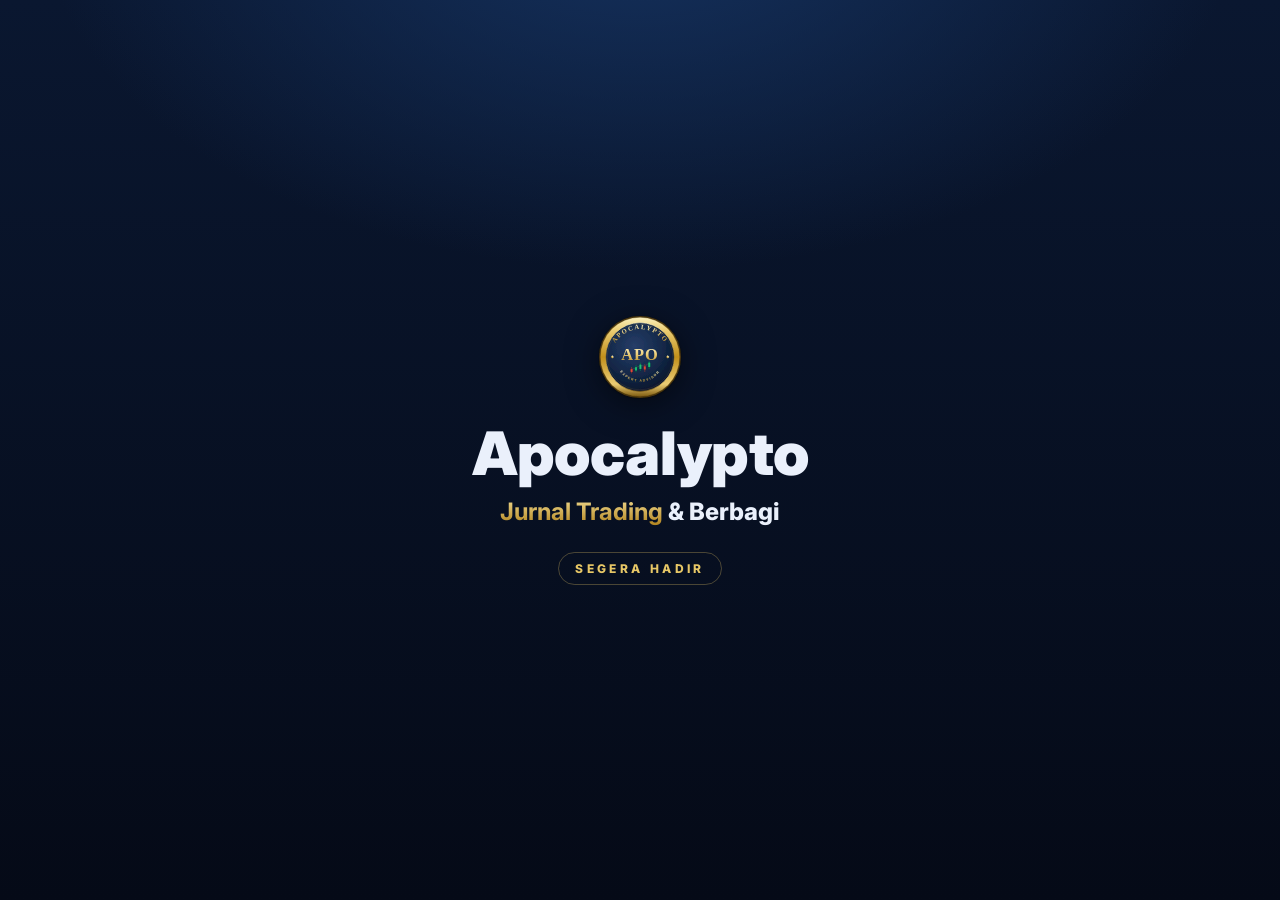
<file: index.html>
<!doctype html>
<html lang="id">
<head>
<meta charset="utf-8">
<meta name="robots" content="noindex, nofollow">
<script src="gate.js?v=202610281227"></script>
<meta name="viewport" content="width=device-width, initial-scale=1, viewport-fit=cover">
<title>Apocalypto — Jurnal Trading &amp; Berbagi | Situs Resmi</title>
<meta name="description" content="Apocalypto — jurnal trading & berbagi. Disiplin dalam trading, murah hati dalam berbagi. Expert Advisor XAUUSD untuk MetaTrader 5 dan TANGKAS, voucher harian untuk member.">
<meta name="theme-color" content="#060d1f">
<link rel="canonical" href="https://apocalypto.id/">
<meta property="og:title" content="Apocalypto — Jurnal Trading & Berbagi">
<meta property="og:description" content="Disiplin dalam trading, murah hati dalam berbagi. Catatan harian yang kini terbuka bagi siapa pun yang ingin menapaki jalan yang sama.">
<meta property="og:type" content="website">
<meta property="og:url" content="https://apocalypto.id/">
<link rel="icon" href="logo.svg" type="image/svg+xml">
<link rel="preconnect" href="https://fonts.googleapis.com">
<link rel="preconnect" href="https://fonts.gstatic.com" crossorigin>
<link rel="stylesheet" href="https://fonts.googleapis.com/css2?family=Inter:wght@400;500;600;700;800;900&display=swap">
<link rel="stylesheet" href="style.css?v=202610312144">
</head>
<body data-page="beranda">
  <div id="siteHeader"></div>

  <!-- HERO -->
  <section class="hero hero-solo container">
    <div class="eyebrow">Situs Resmi</div>
    <h1 class="hero-title">Apocalypto<span class="sub"><span class="g">Jurnal Trading</span> &amp; Berbagi</span></h1>
    <p class="lead">Berawal dari catatan harian pribadi &mdash; menjalani beragam usaha, hingga akhirnya mendedikasikan diri sepenuhnya di dunia trading CFD dengan satu fokus emas (XAUUSD). Kini pintunya terbuka bagi siapa pun yang ingin menapaki jalan&nbsp;yang&nbsp;sama.</p>
    <div class="cta-row">
      <a class="btn-gold" href="layanan.html" data-join-label="Buka Layanan">Gabung
        <svg width="17" height="17" viewBox="0 0 24 24" fill="none" stroke="currentColor" stroke-width="2.2" stroke-linecap="round" stroke-linejoin="round"><path d="M5 12h14M13 6l6 6-6 6"/></svg></a>
    </div>
    <p class="hero-login" data-guest-only>Sudah terdaftar? <a href="layanan.html" data-login>Masuk</a></p>
  </section>

  <div id="siteFooter"></div>
  <script src="site.js?v=202611032104" defer></script>
</body>
</html>
</file>
<file: style.css>
/* ===================== Apocalypto — shared design system ===================== */
:root{
  --navy-950:#060d1f; --navy-900:#0a1730; --navy-850:#0d1c39; --navy-800:#112447; --navy-700:#16305c;
  --gold:#e7c766; --gold-soft:#f3dd93; --gold-deep:#b0821c;
  --ink:#eaf0fb; --ink-dim:#a9b7d2; --ink-faint:#7f8eac;
  --line:rgba(231,199,102,.22); --line-soft:rgba(160,183,220,.16);
  --card:rgba(255,255,255,.035); --field:#0d1c39; --field-line:rgba(160,183,220,.28);
  --danger:#ff9d8a; --ok:#7ee0a6;
  --shadow:0 24px 60px -28px rgba(0,0,0,.75);
  --font:'Inter',-apple-system,BlinkMacSystemFont,'Segoe UI',Roboto,sans-serif;
  --maxw:1120px;
}
*{box-sizing:border-box}
html{background:#050a17}
html,body{margin:0}
body{
  font-family:var(--font); color:var(--ink); min-height:100vh;
  background-color:#050a17;
  background-image:
    radial-gradient(1100px 620px at 18% -10%, rgba(38,61,104,.55), transparent 60%),
    radial-gradient(1200px 720px at 86% -4%, #15325f 0%, transparent 56%),
    linear-gradient(180deg,#0a1730 0%, #060d1f 62%, #050a17 100%);
  background-attachment:fixed;
  -webkit-font-smoothing:antialiased;
}
img,svg{max-width:100%}
a{color:var(--gold-soft)}
.container{max-width:var(--maxw); margin:0 auto; padding-left:clamp(16px,4vw,40px); padding-right:clamp(16px,4vw,40px)}
.topline{height:3px;background:linear-gradient(90deg,var(--gold-deep),var(--gold),var(--gold-deep))}

/* ---------- header / nav ---------- */
.site-head{position:sticky; top:0; z-index:60; background:rgba(6,13,31,.72); backdrop-filter:blur(12px); border-bottom:1px solid var(--line-soft)}
.site-head .bar{display:flex; align-items:center; gap:14px; padding-top:12px; padding-bottom:12px}
.brand{display:flex; align-items:center; gap:11px; text-decoration:none; color:inherit; flex:none}
.brand .logo{width:38px;height:38px;filter:drop-shadow(0 4px 10px rgba(0,0,0,.4))}
.brand .wm{display:flex; flex-direction:column; line-height:1}
.brand .wm b{font-size:16px; font-weight:900; letter-spacing:.14em; color:var(--gold-soft)}
.brand .wm small{font-size:10px; letter-spacing:.26em; color:var(--ink-faint); margin-top:3px; text-transform:uppercase}
.nav-spacer{flex:1}
.nav-links{display:flex; align-items:center; gap:4px}
.nav-links a{color:var(--ink-dim); text-decoration:none; font-size:14px; font-weight:600; padding:8px 12px; border-radius:9px; transition:color .15s, background .15s}
.nav-links a:hover{color:var(--ink); background:rgba(231,199,102,.07)}
.nav-links a.active{color:var(--gold-soft); background:rgba(231,199,102,.1)}
.nav-cta{display:inline-flex; align-items:center; gap:7px; text-decoration:none; font-weight:800; font-size:13.5px; color:var(--navy-950);
  background:linear-gradient(180deg,var(--gold-soft),var(--gold-deep)); padding:9px 16px; border-radius:10px; box-shadow:0 10px 24px -14px rgba(231,199,102,.7)}
.nav-links a.nav-cta{color:var(--navy-950);margin-left:6px}
.nav-links a.nav-cta:hover{color:var(--navy-950);background:linear-gradient(180deg,var(--gold-soft),var(--gold-deep));filter:brightness(1.06)}
.nav-toggle{display:none; width:40px;height:38px; border:1px solid var(--line-soft); background:transparent; border-radius:10px; cursor:pointer; color:var(--ink)}
.nav-toggle svg{display:block;margin:0 auto}
@media(max-width:860px){
  .nav-links{position:fixed; inset:60px 0 auto 0; flex-direction:column; align-items:stretch; gap:2px; padding:12px clamp(16px,4vw,40px) 18px;
    background:rgba(6,13,31,.97); border-bottom:1px solid var(--line); transform:translateY(-130%); transition:transform .22s ease; z-index:55}
  .nav-links.open{transform:none}
  .nav-links a{padding:12px 10px; font-size:15px}
  .nav-cta{margin-top:6px; justify-content:center; padding:12px}
  .nav-toggle{display:block}
}
/* menu ringkas (Beranda + Gabung): tampil langsung tanpa hamburger */
@media(max-width:860px){
  .nav-links{position:static; inset:auto; flex-direction:row; align-items:center; gap:4px; padding:0; background:none; border:0; transform:none}
  .nav-links a{padding:8px 10px; font-size:14px}
  .nav-cta{margin-top:0; padding:9px 14px}
  .nav-toggle{display:none}
}
@media(max-width:480px){ .brand .wm small{display:none} .brand .wm b{font-size:14px;letter-spacing:.1em} .brand .logo{width:32px;height:32px} .brand{gap:8px} .nav-links a{padding:8px 8px;font-size:13.5px} .nav-cta{padding:8px 12px} }

/* ---------- buttons ---------- */
.btn-gold{display:inline-flex; align-items:center; justify-content:center; gap:8px; text-decoration:none; cursor:pointer; border:0;
  font-family:inherit; font-weight:800; font-size:15px; color:var(--navy-950);
  background:linear-gradient(180deg,var(--gold-soft),var(--gold-deep)); padding:13px 22px; border-radius:12px;
  box-shadow:0 14px 30px -14px rgba(231,199,102,.6); transition:transform .1s, filter .15s}
.btn-gold:hover{filter:brightness(1.05)} .btn-gold:active{transform:translateY(1px)}
.btn-ghost{display:inline-flex; align-items:center; justify-content:center; gap:8px; text-decoration:none; cursor:pointer;
  font-family:inherit; font-weight:700; font-size:14px; color:var(--ink); border:1px solid var(--line); padding:12px 20px; border-radius:12px; background:transparent; transition:background .15s}
.btn-ghost:hover{background:rgba(231,199,102,.08)}

/* ---------- hero / sections ---------- */
.hero{text-align:center; padding:52px 0 8px}
.hero .eyebrow{font-size:12px; letter-spacing:.3em; text-transform:uppercase; color:var(--gold); font-weight:800}
.hero h1{font-size:clamp(28px,5.6vw,46px); font-weight:900; margin:14px 0 12px; letter-spacing:-.01em; line-height:1.1}
.g{background:linear-gradient(180deg,var(--gold-soft),var(--gold-deep)); -webkit-background-clip:text; background-clip:text; color:transparent}
.hero .hero-title{font-size:clamp(40px,8.5vw,72px);line-height:1.02;margin-bottom:22px}
.hero-title .sub{display:block;margin-top:12px;font-size:.46em;font-weight:800;letter-spacing:-.005em}
.hero p.tagline{margin:0 auto 14px;font-size:clamp(15px,2.4vw,18px);font-style:italic;font-weight:600;color:var(--gold-soft);letter-spacing:.01em}
.gold-txt{color:var(--gold-soft);font-weight:700}
.hero p.lead{text-wrap:balance;color:var(--ink-dim); font-size:16px; line-height:1.6; margin:0 auto; max-width:640px}
.hero .cta-row{display:flex; gap:12px; justify-content:center; flex-wrap:wrap; margin-top:24px}
.chips{display:flex; flex-wrap:wrap; gap:9px; justify-content:center; margin:22px auto 0}
.chip{display:inline-flex; align-items:center; gap:7px; font-size:12.5px; font-weight:600; color:var(--ink); padding:8px 13px; border-radius:999px; background:var(--card); border:1px solid var(--line)}
.chip svg{color:var(--gold); flex:none}

.section-pad{padding:44px 0}
.sec-eyebrow{font-size:12px;letter-spacing:.26em;text-transform:uppercase;color:var(--gold);font-weight:800;text-align:center}
.sec-title{font-size:clamp(22px,4vw,30px);font-weight:900;text-align:center;margin:10px 0 6px;letter-spacing:-.01em}
.sec-sub{color:var(--ink-dim);text-align:center;max-width:620px;margin:0 auto 28px;line-height:1.6;font-size:15px}

.grid-3{display:grid;grid-template-columns:repeat(3,1fr);gap:16px}
.grid-2{display:grid;grid-template-columns:repeat(2,1fr);gap:16px}
@media(max-width:820px){.grid-3{grid-template-columns:1fr}.grid-2{grid-template-columns:1fr}}

.card{background:var(--card); border:1px solid var(--line); border-radius:18px; box-shadow:var(--shadow); position:relative}
.feat{padding:22px}
.feat .ic{width:44px;height:44px;border-radius:12px;display:grid;place-items:center;margin-bottom:14px;
  background:rgba(231,199,102,.1);border:1px solid var(--line);color:var(--gold)}
.feat h3{margin:0 0 7px;font-size:16px;font-weight:800}
.feat p{margin:0;font-size:13.5px;color:var(--ink-dim);line-height:1.6}

.steps{display:grid;grid-template-columns:repeat(3,1fr);gap:16px;counter-reset:s}
@media(max-width:820px){.steps{grid-template-columns:1fr}}
.step-card{padding:22px;position:relative}
.step-card .n{counter-increment:s;width:34px;height:34px;border-radius:10px;display:grid;place-items:center;font-size:15px;font-weight:900;
  color:var(--navy-950);background:linear-gradient(180deg,var(--gold-soft),var(--gold));margin-bottom:12px}
.step-card .n::before{content:counter(s)}
.step-card h3{margin:0 0 6px;font-size:15.5px;font-weight:800}
.step-card p{margin:0;font-size:13.5px;color:var(--ink-dim);line-height:1.6}

/* teaser cards (menu links) */
.teaser{display:block;text-decoration:none;color:inherit;padding:22px;transition:border-color .15s,transform .1s}
.teaser:hover{border-color:var(--line);transform:translateY(-2px)}
.teaser .ic{width:44px;height:44px;border-radius:12px;display:grid;place-items:center;margin-bottom:14px;background:rgba(231,199,102,.1);border:1px solid var(--line);color:var(--gold)}
.teaser h3{margin:0 0 6px;font-size:16px;font-weight:800;display:flex;align-items:center;gap:8px}
.teaser p{margin:0;font-size:13.5px;color:var(--ink-dim);line-height:1.6}
.teaser .arrow{margin-left:auto;color:var(--gold)}
.badge-soon{font-size:10.5px;font-weight:800;letter-spacing:.04em;color:var(--gold);background:rgba(231,199,102,.12);border:1px solid var(--line);padding:3px 8px;border-radius:999px}

/* main service cards (Layanan Utama) */
.main-cards{display:grid;grid-template-columns:repeat(3,1fr);gap:18px}
@media(max-width:980px){.main-cards{grid-template-columns:1fr;max-width:560px;margin:0 auto}}
.main-card{display:flex;flex-direction:column;text-decoration:none;color:inherit;padding:28px;
  background:linear-gradient(180deg,rgba(231,199,102,.08),rgba(255,255,255,.025));transition:transform .12s,border-color .15s,box-shadow .15s}
.main-card:hover{transform:translateY(-3px);border-color:rgba(231,199,102,.45);box-shadow:0 30px 70px -30px rgba(231,199,102,.35)}
.main-card .mc-top{display:flex;align-items:flex-start;justify-content:space-between;margin-bottom:18px}
.main-card .ic{width:56px;height:56px;border-radius:15px;display:grid;place-items:center;background:rgba(231,199,102,.12);border:1px solid var(--line);color:var(--gold)}
.mc-tag{font-size:11px;font-weight:800;letter-spacing:.05em;color:var(--gold);background:rgba(231,199,102,.12);border:1px solid var(--line);padding:4px 10px;border-radius:999px}
.mc-tag.on{color:var(--ok);background:rgba(126,224,166,.1);border-color:rgba(126,224,166,.35)}
.main-card h3{margin:0 0 8px;font-size:clamp(20px,3vw,24px);font-weight:900}
.main-card .mc-sub{margin:-4px 0 10px;font-size:12px;font-weight:800;letter-spacing:.14em;text-transform:uppercase;color:var(--gold)}
.main-card p{margin:0 0 16px;font-size:14.5px;color:var(--ink-dim);line-height:1.6}
.mc-list{list-style:none;margin:0 0 22px;padding:0;display:grid;gap:8px}
.mc-list li{position:relative;padding-left:24px;font-size:13.5px;color:var(--ink)}
.mc-list li::before{content:"";position:absolute;left:0;top:3px;width:14px;height:14px;border-radius:50%;
  background:rgba(231,199,102,.15) url("data:image/svg+xml,%3Csvg xmlns='http://www.w3.org/2000/svg' viewBox='0 0 24 24' fill='none' stroke='%23e7c766' stroke-width='3.2' stroke-linecap='round' stroke-linejoin='round'%3E%3Cpath d='m6 12 4 4 8-8'/%3E%3C/svg%3E") center/10px no-repeat;border:1px solid var(--line)}
.mc-go{margin-top:auto;display:inline-flex;align-items:center;gap:8px;align-self:flex-start;font-weight:800;font-size:14.5px;color:var(--navy-950);
  background:linear-gradient(180deg,var(--gold-soft),var(--gold-deep));padding:12px 20px;border-radius:12px;box-shadow:0 14px 30px -14px rgba(231,199,102,.6)}
.main-card:hover .mc-go{filter:brightness(1.05)}

/* CTA band */
.cta-band{text-align:center;padding:40px 24px;border-radius:22px;border:1px solid var(--line);
  background:linear-gradient(180deg,rgba(231,199,102,.1),rgba(231,199,102,.02))}
.cta-band h2{margin:0 0 8px;font-size:clamp(22px,4vw,30px);font-weight:900}
.cta-band p{margin:0 auto 20px;color:var(--ink-dim);max-width:520px;line-height:1.6}

/* generic page intro + "coming soon" */
.page-hero{text-align:center;padding:46px 0 10px}
.page-hero .ic{width:60px;height:60px;border-radius:16px;display:grid;place-items:center;margin:0 auto 16px;background:rgba(231,199,102,.1);border:1px solid var(--line);color:var(--gold)}
.page-hero h1{font-size:clamp(26px,5vw,38px);font-weight:900;margin:0 0 10px}
.page-hero p{color:var(--ink-dim);max-width:600px;margin:0 auto;line-height:1.6;font-size:15px}
.soon-box{max-width:620px;margin:26px auto 0;padding:26px;text-align:center}
.soon-box .tag{display:inline-flex;align-items:center;gap:7px;font-size:12px;font-weight:800;letter-spacing:.04em;color:var(--gold);
  background:rgba(231,199,102,.12);border:1px solid var(--line);padding:6px 13px;border-radius:999px;margin-bottom:14px}
.soon-box h2{margin:0 0 8px;font-size:19px;font-weight:800}
.soon-box p{margin:0 auto;color:var(--ink-dim);max-width:460px;line-height:1.6;font-size:14px}

/* ---------- registrasi member (modal) ---------- */
html.mreg-lock,html.mreg-lock body{overflow:hidden}
.mreg-wrap{position:fixed;inset:0;z-index:100;display:none;align-items:center;justify-content:center;padding:16px;
  background:rgba(3,7,17,.78);backdrop-filter:blur(6px)}
.mreg-wrap.show{display:flex}
.mreg{width:100%;max-width:420px;max-height:calc(100vh - 32px);overflow:auto;padding:28px 24px 22px;background:linear-gradient(180deg,#0f2142,#0a1730);text-align:center}
.mreg-x{position:absolute;top:10px;right:12px;width:34px;height:34px;border-radius:9px;border:1px solid var(--line-soft);background:transparent;color:var(--ink-dim);font-size:20px;line-height:1;cursor:pointer}
.mreg-x:hover{color:var(--ink);background:rgba(231,199,102,.08)}
.mreg-ic img{width:52px;height:52px;margin-bottom:6px}
.mreg h2{margin:4px 0 14px;font-size:21px;font-weight:900}
.mreg-sub{margin:0 0 18px;color:var(--ink-dim);font-size:13.5px;line-height:1.55}
.mreg form{text-align:left}
.mreg label{display:block;font-size:12.5px;font-weight:700;color:var(--ink-dim);margin:12px 0 6px}
.mreg input{width:100%;font:inherit;font-size:15px;color:var(--ink);background:var(--field);border:1px solid var(--field-line);border-radius:11px;padding:12px 13px;outline:none}
.mreg input:focus{border-color:var(--gold)}
.mreg input.err{border-color:var(--danger)}
.mreg-err{display:none;color:var(--danger);font-size:12px;margin-top:5px}
.mreg-err.show{display:block}
.mreg-btn{width:100%;margin-top:20px}
.mreg-btn:disabled{opacity:.7;cursor:wait}
.mreg-note{margin:12px 0 0;font-size:11.5px;color:var(--ink-faint);text-align:center;line-height:1.5}

.mreg-info{margin:0 0 4px;font-size:13.5px;color:var(--ink-dim);line-height:1.55;text-align:center}
.mreg-info b{color:var(--ink)}
.mreg-otp{text-align:center;font-size:24px !important;letter-spacing:.5em;font-weight:800;padding-left:calc(13px + .5em) !important}
.mreg-msg{display:none;margin-top:12px;font-size:12.5px;color:var(--danger);text-align:center;line-height:1.5}
.mreg-msg.show{display:block}
.mreg-msg.ok{color:var(--ok)}
.mreg-links{display:flex;justify-content:space-between;gap:10px;margin-top:14px}
.mreg-link{background:none;border:0;padding:4px 0;font:inherit;font-size:13px;font-weight:700;color:var(--gold-soft);cursor:pointer}
.mreg-link:disabled{color:var(--ink-faint);cursor:default}
.nav-links a.nav-out{background:transparent;color:var(--ink);border:1px solid var(--line);box-shadow:none}
.nav-links a.nav-out:hover{background:rgba(231,199,102,.1);color:var(--gold-soft);filter:none}

.mreg-tabs{display:grid;grid-template-columns:1fr 1fr;gap:4px;padding:4px;margin:8px 0 6px;border:1px solid var(--line-soft);border-radius:12px;background:rgba(0,0,0,.18)}
.mreg-tabs button{font:inherit;font-size:14px;font-weight:800;padding:9px 0;border:0;border-radius:9px;background:transparent;color:var(--ink-dim);cursor:pointer}
.mreg-tabs button.on{background:linear-gradient(180deg,var(--gold-soft),var(--gold-deep));color:var(--navy-950)}
.mreg-msg a{color:var(--gold-soft);font-weight:800}
.nav-links a.nav-login{color:var(--ink);font-weight:700}
.hero-login{margin:16px 0 0;font-size:14px;color:var(--ink-dim)}
.hero-login a{color:var(--gold-soft);font-weight:800;text-decoration:none}
.hero-login a:hover{text-decoration:underline}

/* ---------- footer ---------- */
.site-foot{border-top:1px solid var(--line-soft); margin-top:30px; padding:34px 0 26px}
.foot-grid{display:grid;grid-template-columns:1.4fr 1fr 1fr;gap:26px}
@media(max-width:720px){.foot-grid{grid-template-columns:1fr;gap:20px;text-align:center}}
.foot-brand .b{display:flex;align-items:center;gap:10px;margin-bottom:10px}
@media(max-width:720px){.foot-brand .b{justify-content:center}}
.foot-brand img{width:30px;height:30px}
.foot-brand .b b{color:var(--gold-soft);letter-spacing:.14em;font-weight:900;font-size:14px}
.foot-brand p{margin:0;color:var(--ink-faint);font-size:12.5px;line-height:1.6;max-width:300px}
@media(max-width:720px){.foot-brand p{margin:0 auto}}
.foot-col h4{margin:0 0 11px;font-size:12px;letter-spacing:.12em;text-transform:uppercase;color:var(--ink-faint);font-weight:800}
.foot-col a{display:block;color:var(--ink-dim);text-decoration:none;font-size:13.5px;padding:4px 0}
.foot-col a:hover{color:var(--gold-soft)}
.foot-risk{margin:22px 0 0;font-size:11.5px;line-height:1.6;color:var(--ink-faint);text-align:center;max-width:820px;margin-left:auto;margin-right:auto}
.hero-solo{min-height:calc(100vh - 330px);display:flex;flex-direction:column;justify-content:center;padding:56px 0 40px}
.foot-grid.foot-2{grid-template-columns:1fr auto;align-items:start}
@media(max-width:720px){.foot-grid.foot-2{grid-template-columns:1fr}}
.foot-grid.foot-1{grid-template-columns:1fr;text-align:center}
.foot-grid.foot-1 .foot-col a{display:inline-block;margin:0 10px}
.foot-bottom{border-top:1px solid var(--line-soft);margin-top:24px;padding-top:18px;text-align:center;color:var(--ink-faint);font-size:12.5px}
.foot-bottom a{color:var(--ink-dim);text-decoration:none}
/* header sempit (belum login: Beranda + Masuk + Gabung) -> sembunyikan teks merek, logo tetap */
@media(max-width:430px){
  .site-head .bar{gap:8px}
  .nav-links{gap:2px}
  .brand .wm{display:none}
}

/* halaman akun Apocalypto */
.apx-sec{max-width:760px;margin:0 auto;padding-bottom:40px;display:grid;gap:14px}
.apx-sec .soon-box{margin:0;max-width:none;text-align:left;display:flex;gap:16px;align-items:flex-start}
.apx-sec .soon-box .bi{flex:none;width:46px;height:46px;border-radius:13px;display:grid;place-items:center;background:rgba(231,199,102,.1);border:1px solid var(--line);color:var(--gold)}
.apx-sec .soon-box p{margin:0;max-width:none}
.apx-back{display:inline-flex;align-items:center;gap:7px;color:var(--ink-dim);text-decoration:none;font-size:14px;font-weight:700;padding:8px 12px 8px 8px;border-radius:10px;border:1px solid var(--line-soft);margin-top:22px}
.apx-back:hover{color:var(--gold-soft);border-color:var(--line)}

/* layar "Mohon tunggu..." */
.apx-wait{position:fixed;inset:0;z-index:300;display:none;align-items:center;justify-content:center;background:rgba(3,8,20,.62);backdrop-filter:blur(3px)}
.apx-wait.show{display:flex}
.apx-wait-box{display:flex;align-items:center;gap:12px;padding:16px 22px;border-radius:14px;background:#0f2142;border:1px solid var(--line);box-shadow:0 20px 60px -20px rgba(0,0,0,.7);color:var(--ink);font-size:15px}
.apx-spin{width:22px;height:22px;border-radius:50%;border:3px solid rgba(231,199,102,.25);border-top-color:var(--gold);animation:apxspin .8s linear infinite}
@keyframes apxspin{to{transform:rotate(360deg)}}
</file>
